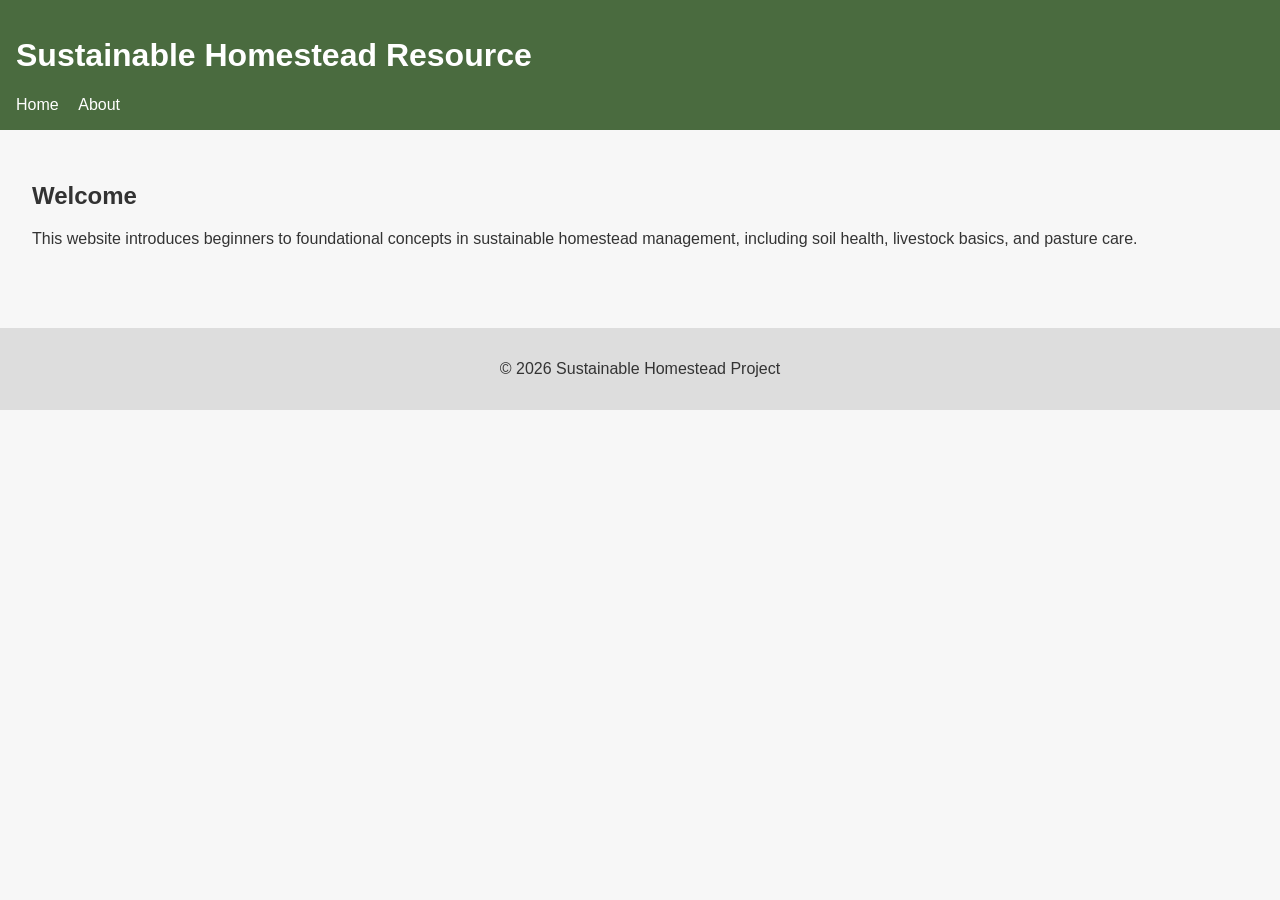
<file: index.html>
<!DOCTYPE html>
<html lang="en">
<head>
    <meta charset="UTF-8">
    <title>Sustainable Homestead Resource</title>
    <link rel="stylesheet" href="style.css">
</head>
<body>
    <header>
        <h1>Sustainable Homestead Resource</h1>
        <nav>
            <a href="index.html">Home</a>
            <a href="about.html">About</a>
        </nav>
    </header>

    <main>
        <h2>Welcome</h2>
        <p>This website introduces beginners to foundational concepts in sustainable homestead management, including soil health, livestock basics, and pasture care.</p>
    </main>

    <footer>
        <p>© 2026 Sustainable Homestead Project</p>
    </footer>
</body>
</html>
</file>
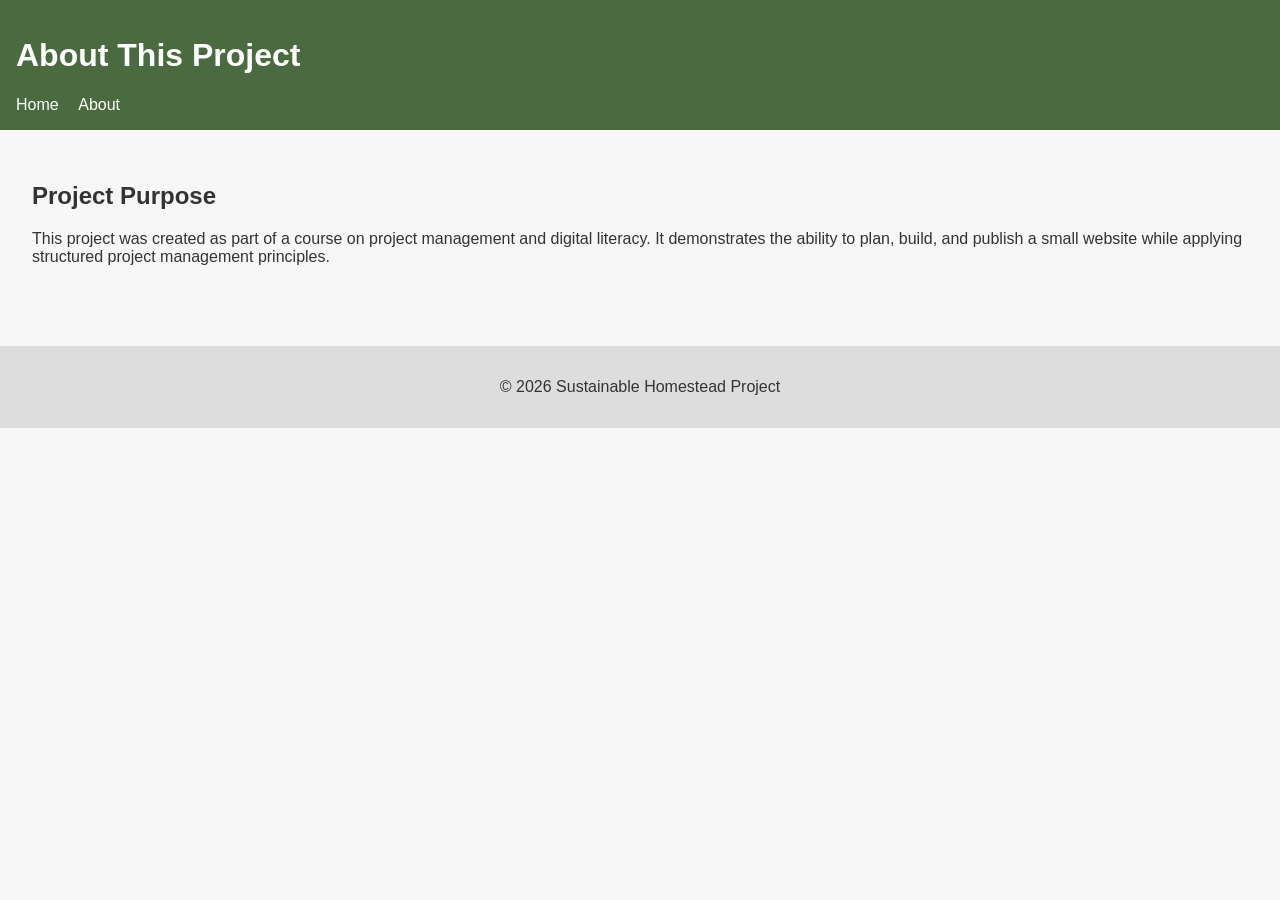
<file: about.html>
<!DOCTYPE html>
<html lang="en">
<head>
    <meta charset="UTF-8">
    <title>About This Project</title>
    <link rel="stylesheet" href="style.css">
</head>
<body>
    <header>
        <h1>About This Project</h1>
        <nav>
            <a href="index.html">Home</a>
            <a href="about.html">About</a>
        </nav>
    </header>

    <main>
        <h2>Project Purpose</h2>
        <p>This project was created as part of a course on project management and digital literacy. It demonstrates the ability to plan, build, and publish a small website while applying structured project management principles.</p>
    </main>

    <footer>
        <p>© 2026 Sustainable Homestead Project</p>
    </footer>
</body>
</html>
</file>
<file: style.css>
body {
    font-family: Arial, sans-serif;
    margin: 0;
    padding: 0;
    background: #f7f7f7;
    color: #333;
}

header {
    background: #4a6b3f;
    color: white;
    padding: 1rem;
}

nav a {
    color: white;
    margin-right: 1rem;
    text-decoration: none;
}

main {
    padding: 2rem;
}

footer {
    background: #ddd;
    padding: 1rem;
    text-align: center;
    margin-top: 2rem;
}
</file>
